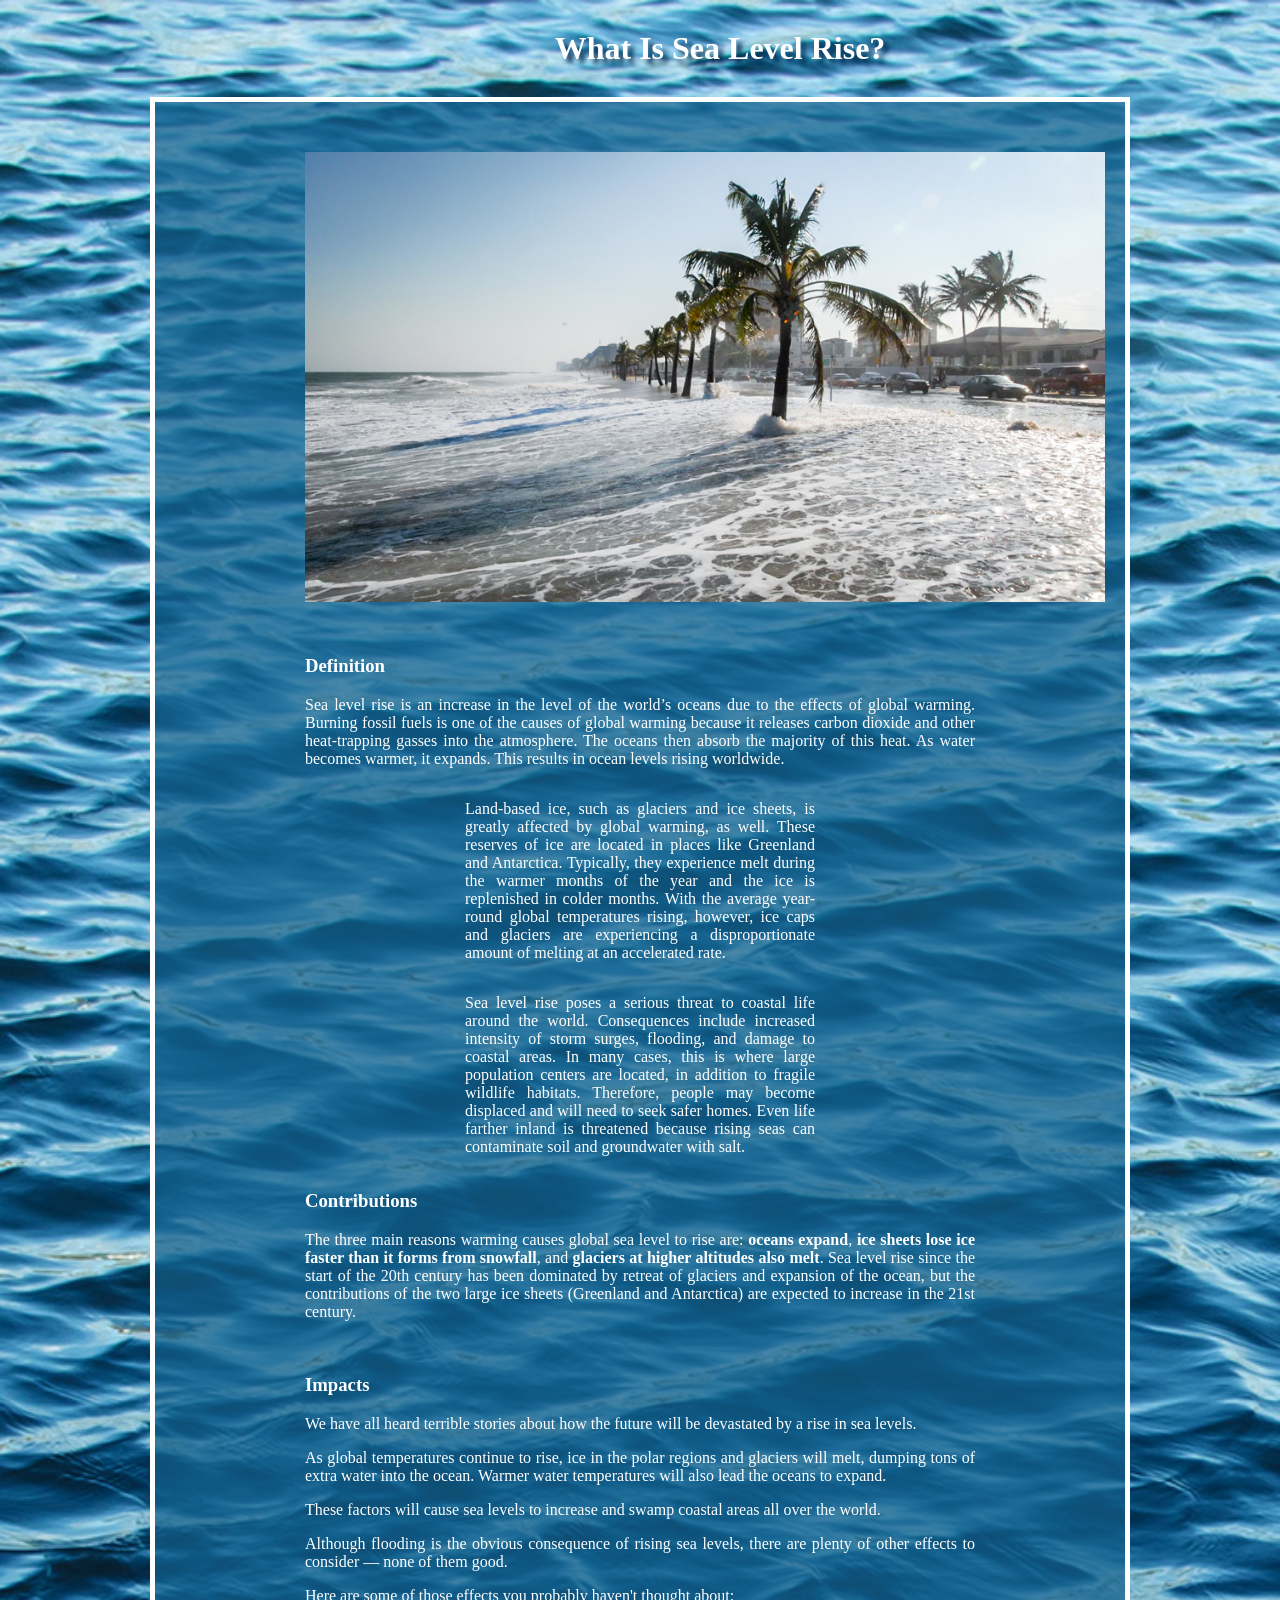
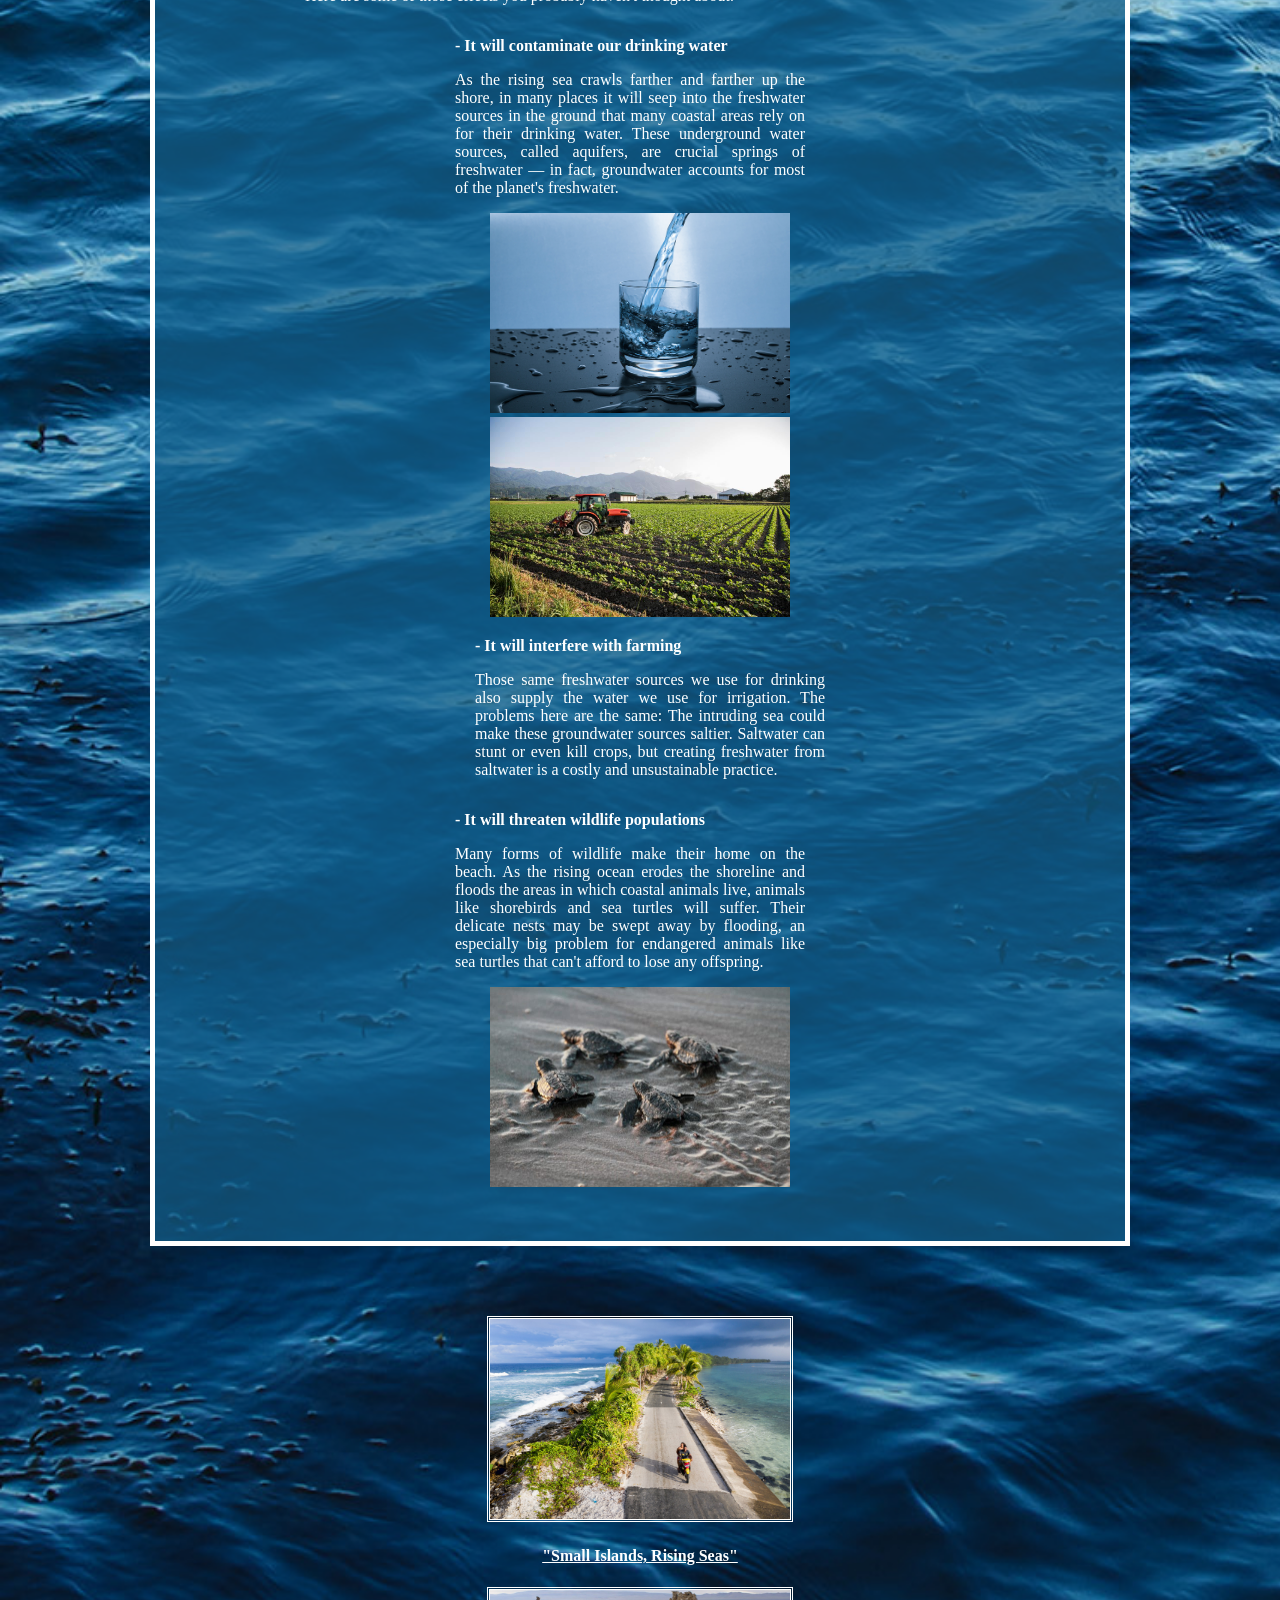
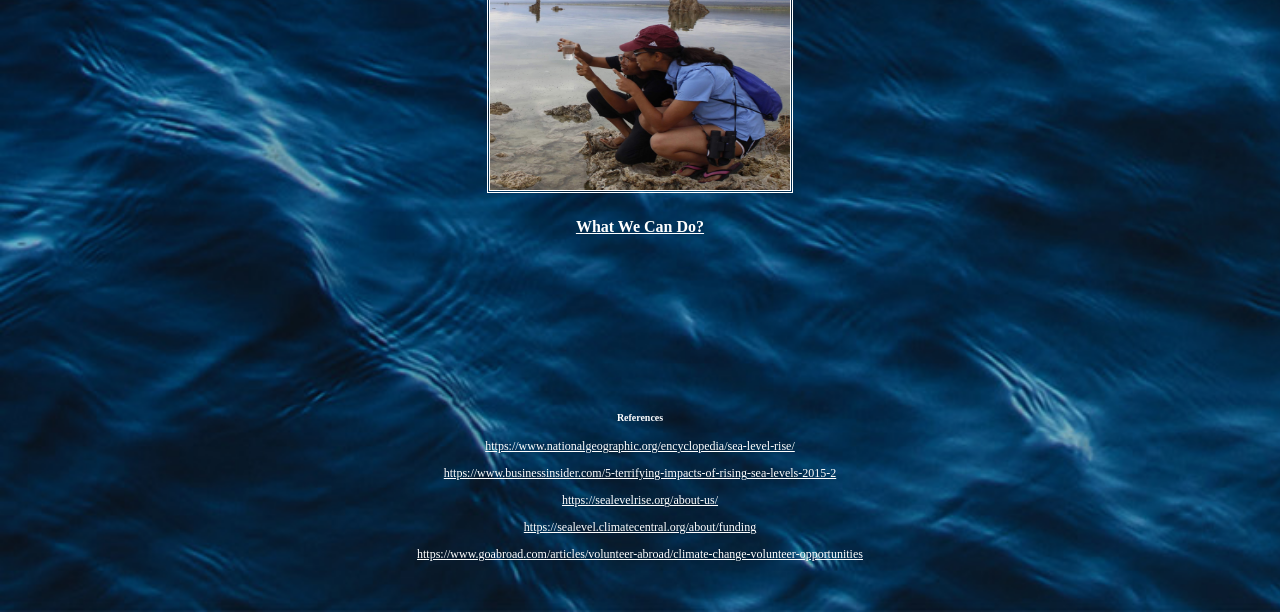
<file: index.html>
<!DOCTYPE html>
<html lang="en" dir="ltr">
  <head>
    <meta charset="utf-8">
    <title>Sea Level Rise</title>
    <link rel="stylesheet" type="text/css" href="style.css">
  </head>
  <body>
    <div class="heading">
      <h1>What Is Sea Level Rise?</h1>
    </div>
    <div class="content">
      <img class="image" src="sealevelrise2.jpeg" alt="a photo of sea level rise">
      <div class="sections">
        <h3>Definition</h3>
        <p>Sea level rise is an increase in the level of the world’s oceans due to the effects of global warming. Burning fossil fuels is one of the causes of global warming because it releases carbon dioxide and other heat-trapping gasses into the atmosphere. The oceans then absorb the majority of this heat. As water becomes warmer, it expands. This results in ocean levels rising worldwide.</p>
        <p class="def-p">Land-based ice, such as glaciers and ice sheets, is greatly affected by global warming, as well. These reserves of ice are located in places like Greenland and Antarctica. Typically, they experience melt during the warmer months of the year and the ice is replenished in colder months. With the average year-round global temperatures rising, however, ice caps and glaciers are experiencing a disproportionate amount of melting at an accelerated rate. </p>
        <p class="def-p">Sea level rise poses a serious threat to coastal life around the world. Consequences include increased intensity of storm surges, flooding, and damage to coastal areas. In many cases, this is where large population centers are located, in addition to fragile wildlife habitats. Therefore, people may become displaced and will need to seek safer homes. Even life farther inland is threatened because rising seas can contaminate soil and groundwater with salt. </p>
      </div>
      <br>
      <div class="sections">
        <h3>Contributions</h3>
        <p>The three main reasons warming causes global sea level to rise are: <strong>oceans expand</strong>, <strong>ice sheets lose ice faster than it forms from snowfall</strong>, and <strong>glaciers at higher altitudes also melt</strong>. Sea level rise since the start of the 20th century has been dominated by retreat of glaciers and expansion of the ocean, but the contributions of the two large ice sheets (Greenland and Antarctica) are expected to increase in the 21st century. </p>
      </div>
      <br>
      <div class="sections">
        <h3>Impacts</h3>
        <p>We have all heard terrible stories about how the future will be devastated by a rise in sea levels.</p>
        <p>As global temperatures continue to rise, ice in the polar regions and glaciers will melt, dumping tons of extra water into the ocean. Warmer water temperatures will also lead the oceans to expand.</p>
        <p>These factors will cause sea levels to increase and swamp coastal areas all over the world.</p>
        <p>Although flooding is the obvious consequence of rising sea levels, there are plenty of other effects to consider — none of them good.</p>
        <p>Here are some of those effects you probably haven't thought about:</p>
        <div class="impact1">
          <p><strong>- It will contaminate our drinking water</strong></p>
          <p>As the rising sea crawls farther and farther up the shore, in many places it will seep into the freshwater sources in the ground that many coastal areas rely on for their drinking water. These underground water sources, called aquifers, are crucial springs of freshwater — in fact, groundwater accounts for most of the planet's freshwater. </p>
        </div>
        <img class="imp-img" src="drinkingwater.jpeg" alt="a picture of drinking water">
        <br>
        <img class="imp-img" src="farming.jpeg" alt="a picture of farming">
        <div class="impact2">
          <p><strong>- It will interfere with farming</strong></p>
          <p>Those same freshwater sources we use for drinking also supply the water we use for irrigation. The problems here are the same: The intruding sea could make these groundwater sources saltier. Saltwater can stunt or even kill crops, but creating freshwater from saltwater is a costly and unsustainable practice.</p>
        </div>
        <br>
        <div class="impact1">
          <p><strong>- It will threaten wildlife populations</strong></p>
          <p>Many forms of wildlife make their home on the beach. As the rising ocean erodes the shoreline and floods the areas in which coastal animals live, animals like shorebirds and sea turtles will suffer. Their delicate nests may be swept away by flooding, an especially big problem for endangered animals like sea turtles that can't afford to lose any offspring. </p>
        </div>
        <img class="imp-img" src="wildlifee.jpeg" alt="a picture of baby sea turtles">
      </div>
    </div>

    <div class="more">
      <div class="islands">
        <img class="more-img" src="island.jpeg" alt="a pictured taken in an island">
        <h4><a href="islands.html">"Small Islands, Rising Seas"</a></h4>
      </div>
      <div class="organizations">
        <img class="more-img" src="organizations.jpeg" alt="a picture of volunteers">
        <h4><a href="organizations.html">What We Can Do?</a></h4>
      </div>
    </div>
    <br>
    <div class="reference">
      <h5>References</h5>
      <p><a href="https://www.nationalgeographic.org/encyclopedia/sea-level-rise/ ">https://www.nationalgeographic.org/encyclopedia/sea-level-rise/ </a></p>
      <p><a href="https://www.businessinsider.com/5-terrifying-impacts-of-rising-sea-levels-2015-2 ">https://www.businessinsider.com/5-terrifying-impacts-of-rising-sea-levels-2015-2 </a></p>
      <p><a href="https://sealevelrise.org/about-us/ ">https://sealevelrise.org/about-us/ </a></p>
      <p><a href="https://sealevel.climatecentral.org/about/funding ">https://sealevel.climatecentral.org/about/funding</a></p>
      <p><a href="https://www.goabroad.com/articles/volunteer-abroad/climate-change-volunteer-opportunities">https://www.goabroad.com/articles/volunteer-abroad/climate-change-volunteer-opportunities</a></p>
    </div>
  </body>
</html>
</file>
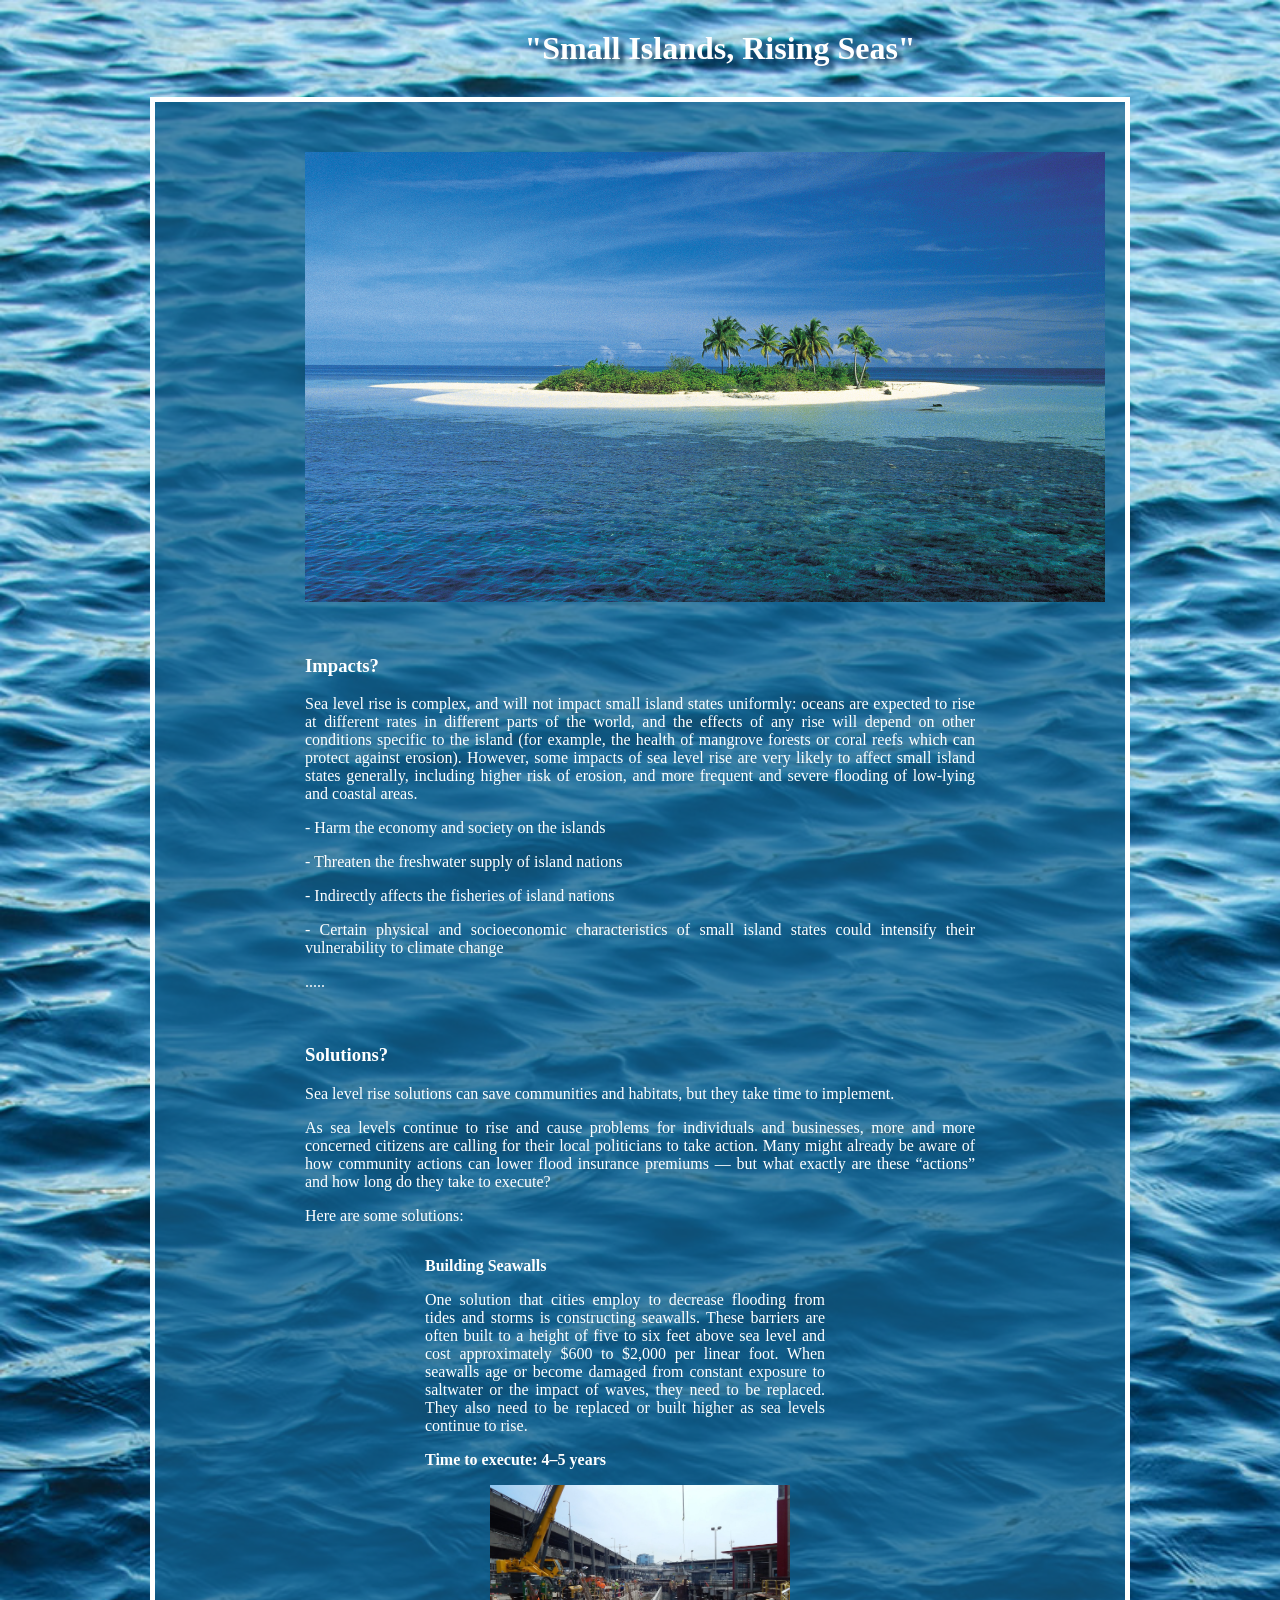
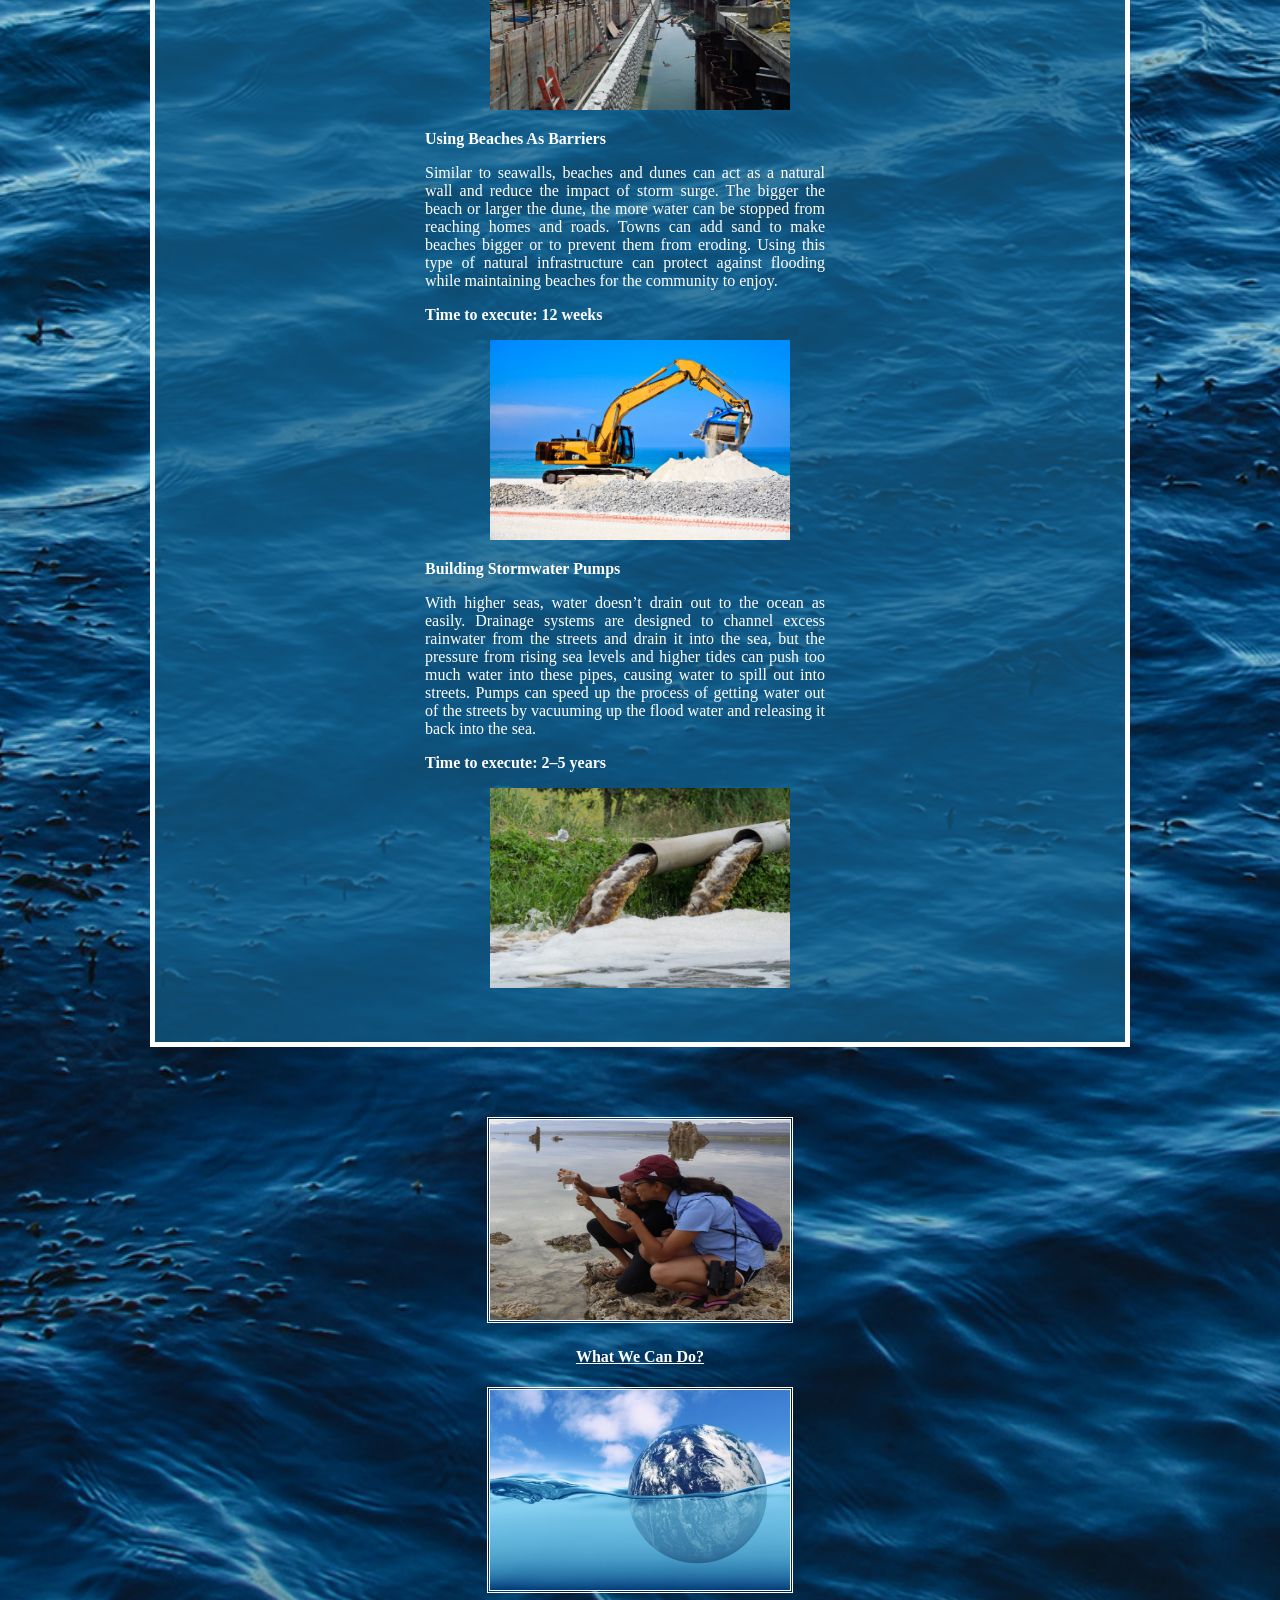
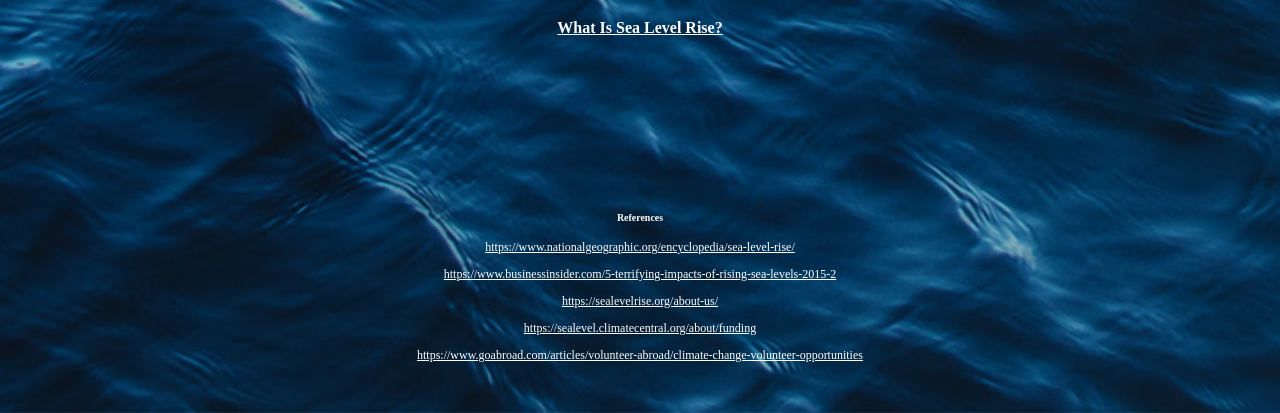
<file: islands.html>
<!DOCTYPE html>
<html lang="en" dir="ltr">
  <head>
    <meta charset="utf-8">
    <title>Sea Level Rise</title>
    <link rel="stylesheet" type="text/css" href="style.css">
  </head>
  <body>
    <div class="heading">
      <h1>"Small Islands, Rising Seas"</h1>
    </div>
    <div class="content">
      <img class="image" src="tuvalu1.jpeg" alt="a picture of Tuvalu">
      <div class="sections">
        <h3>Impacts?</h3>
        <p>Sea level rise is complex, and will not impact small island states uniformly: oceans are expected to rise at different rates in different parts of the world, and the effects of any rise will depend on other conditions specific to the island (for example, the health of mangrove forests or coral reefs which can protect against erosion). However, some impacts of sea level rise are very likely to affect small island states generally, including higher risk of erosion, and more frequent and severe flooding of low-lying and coastal areas.</p>
        <p>- Harm the economy and society on the islands</p>
        <p>- Threaten the freshwater supply of island nations</p>
        <p>- Indirectly affects the fisheries of island nations</p>
        <p>- Certain physical and socioeconomic characteristics of small island states could intensify their vulnerability to climate change</p>
        <p>.....</p>
      </div>
      <br>
      <div class="sections">
        <h3>Solutions?</h3>
        <p>Sea level rise solutions can save communities and habitats, but they take time to implement.</p>
        <p>As sea levels continue to rise and cause problems for individuals and businesses, more and more concerned citizens are calling for their local politicians to take action. Many might already be aware of how community actions can lower flood insurance premiums — but what exactly are these “actions” and how long do they take to execute?</p>
        <p>Here are some solutions:</p>
        <div class="solutions">
          <p><strong>Building Seawalls</strong></p>
          <p>One solution that cities employ to decrease flooding from tides and storms is constructing seawalls. These barriers are often built to a height of five to six feet above sea level and cost approximately $600 to $2,000 per linear foot. When seawalls age or become damaged from constant exposure to saltwater or the impact of waves, they need to be replaced. They also need to be replaced or built higher as sea levels continue to rise.</p>
          <p><strong>Time to execute: 4–5 years</strong></p>
        </div>
        <img class="imp-img" src="solution1.jpeg" alt="a picture of Building Seawalls">
        <div class="solutions">
          <p><strong>Using Beaches As Barriers</strong></p>
          <p>Similar to seawalls, beaches and dunes can act as a natural wall and reduce the impact of storm surge. The bigger the beach or larger the dune, the more water can be stopped from reaching homes and roads. Towns can add sand to make beaches bigger or to prevent them from eroding. Using this type of natural infrastructure can protect against flooding while maintaining beaches for the community to enjoy.</p>
          <p><strong>Time to execute: 12 weeks</strong></p>
        </div>
        <img class="imp-img" src="solution2.jpeg" alt="a picture of Using Beaches As Barriers">
        <div class="solutions">
          <p><strong>Building Stormwater Pumps</strong></p>
          <p>With higher seas, water doesn’t drain out to the ocean as easily. Drainage systems are designed to channel excess rainwater from the streets and drain it into the sea, but the pressure from rising sea levels and higher tides can push too much water into these pipes, causing water to spill out into streets. Pumps can speed up the process of getting water out of the streets by vacuuming up the flood water and releasing it back into the sea.</p>
          <p><strong>Time to execute: 2–5 years</strong></p>
        </div>
        <img class="imp-img" src="solution3.jpeg" alt="a picture of Stormwater Pumps">
      </div>
    </div>

    <div class="more">
      <div class="organizations">
        <img class="more-img" src="organizations.jpeg" alt="a picture of volunteers">
        <h4><a href="organizations.html">What We Can Do?</a></h4>
      </div>
      <div class="home">
        <img class="more-img" src="submergedearth.jpeg" alt="a picture of the submerged earth">
        <h4><a href="index.html">What Is Sea Level Rise?</a></h4>
      </div>
    </div>
    <br>
    <div class="reference">
      <h5>References</h5>
      <p><a href="https://www.nationalgeographic.org/encyclopedia/sea-level-rise/ ">https://www.nationalgeographic.org/encyclopedia/sea-level-rise/ </a></p>
      <p><a href="https://www.businessinsider.com/5-terrifying-impacts-of-rising-sea-levels-2015-2 ">https://www.businessinsider.com/5-terrifying-impacts-of-rising-sea-levels-2015-2 </a></p>
      <p><a href="https://sealevelrise.org/about-us/ ">https://sealevelrise.org/about-us/ </a></p>
      <p><a href="https://sealevel.climatecentral.org/about/funding ">https://sealevel.climatecentral.org/about/funding</a></p>
      <p><a href="https://www.goabroad.com/articles/volunteer-abroad/climate-change-volunteer-opportunities">https://www.goabroad.com/articles/volunteer-abroad/climate-change-volunteer-opportunities</a></p>
    </div>
  </body>
</html>
</file>
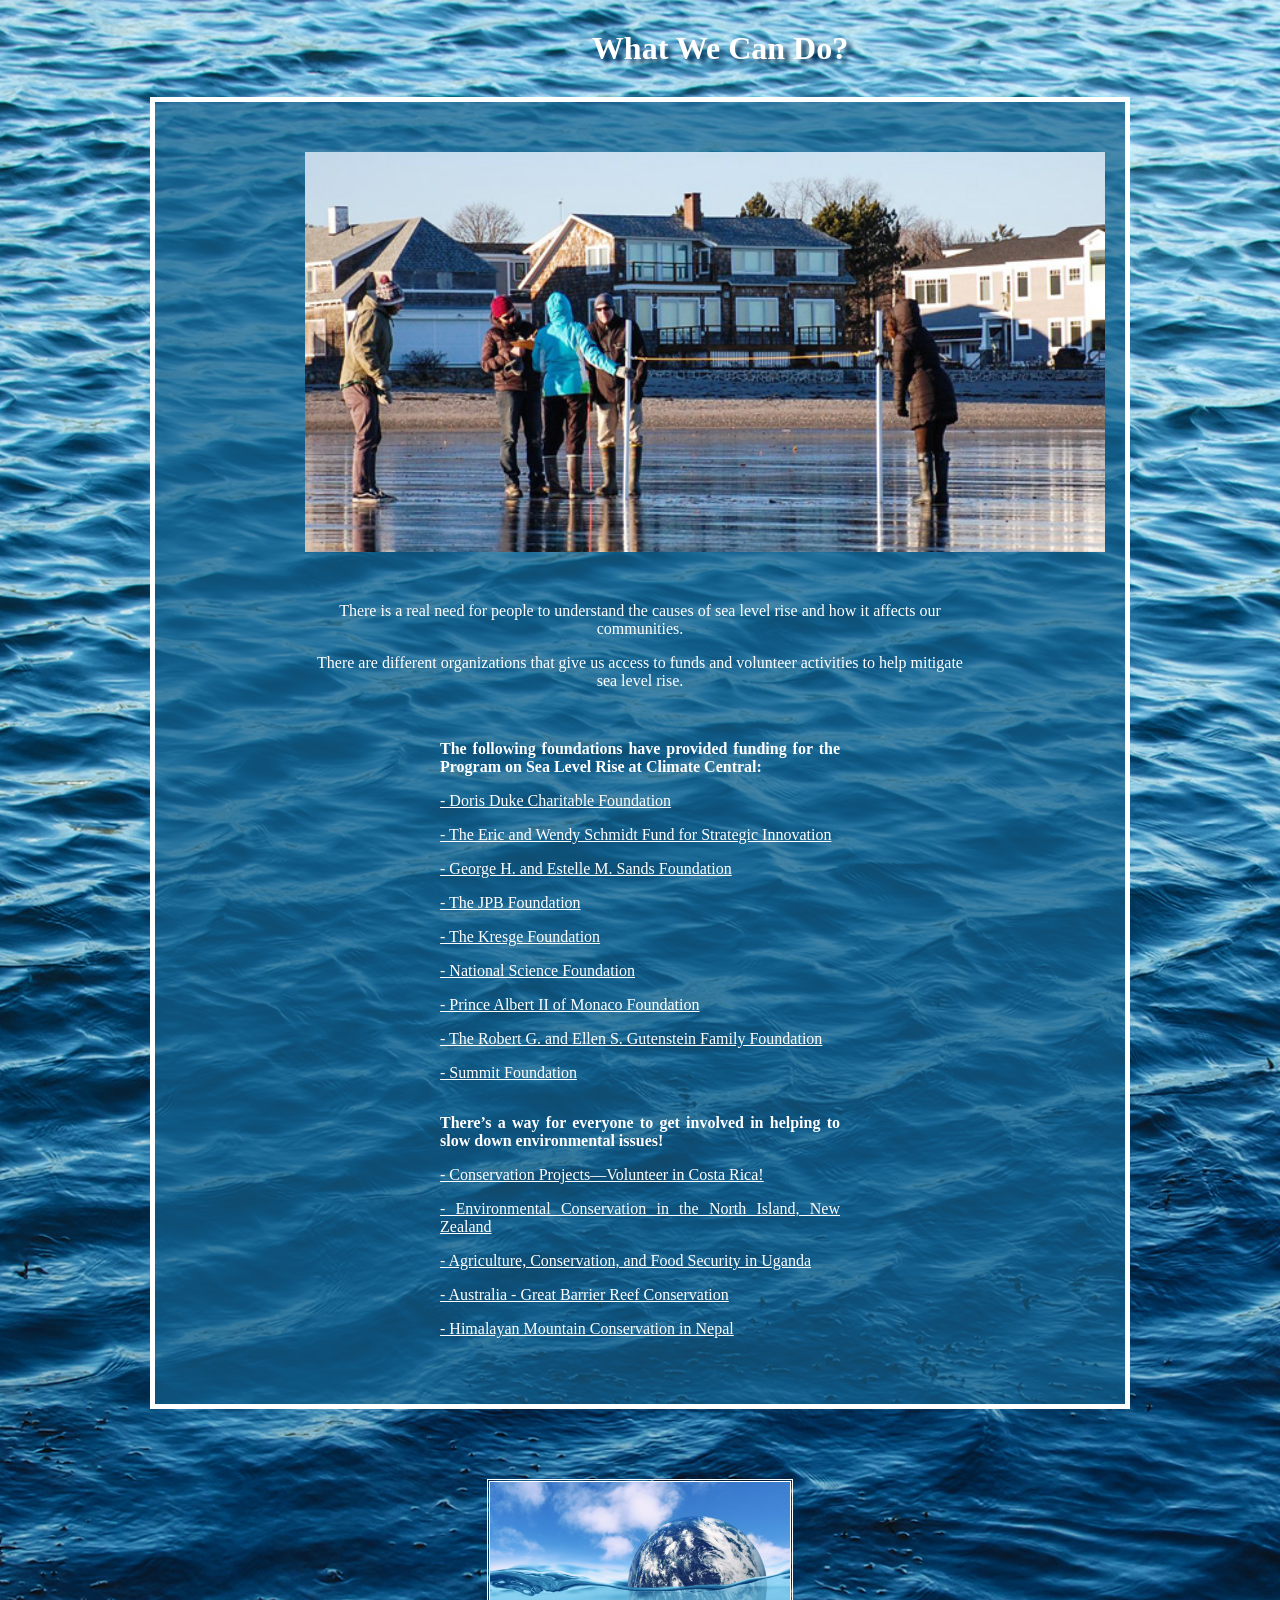
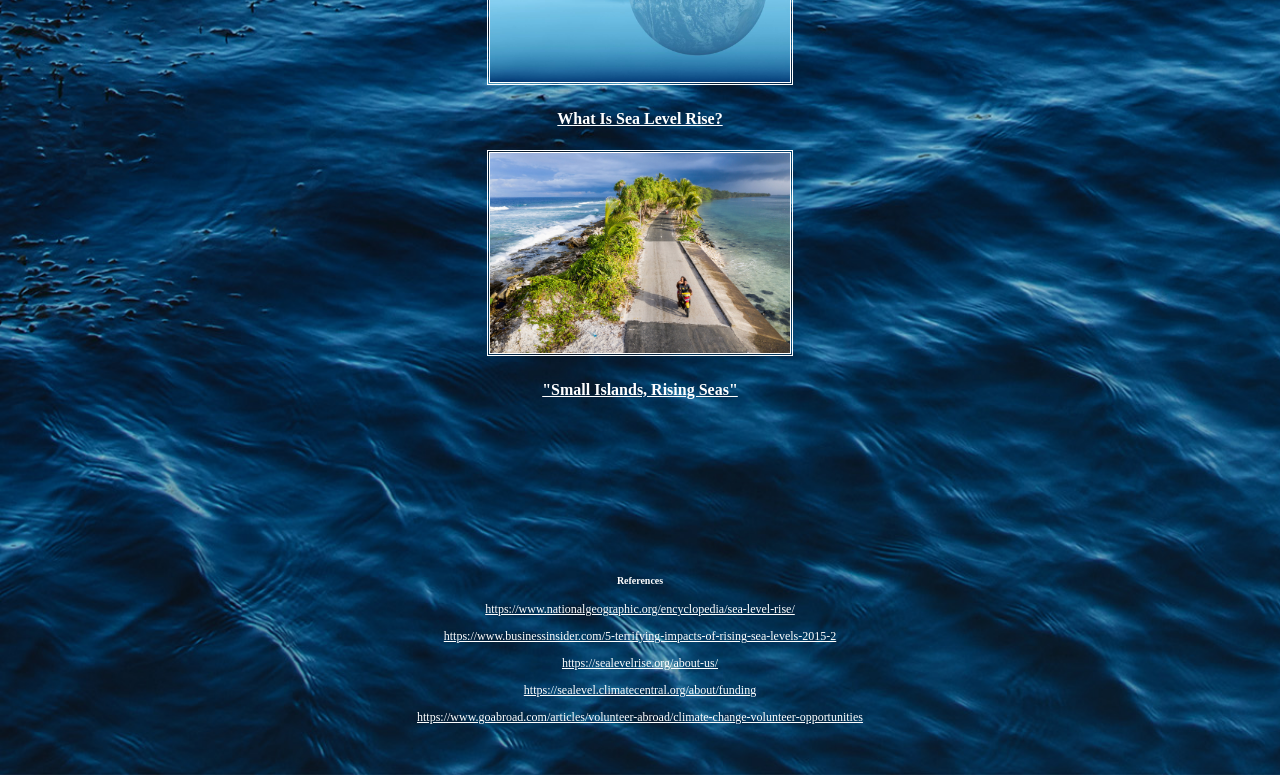
<file: organizations.html>
<!DOCTYPE html>
<html lang="en" dir="ltr">
  <head>
    <meta charset="utf-8">
    <title>Sea Level Rise</title>
    <link rel="stylesheet" type="text/css" href="style.css">
  </head>
  <body>
    <div class="heading">
      <h1>What We Can Do?</h1>
    </div>
    <div class="content">
      <img class="image" src="volunteers.jpeg" alt="a picture of volunteers working">
      <p>There is a real need for people to understand the causes of sea level rise and how it affects our communities.</p>
      <p>There are different organizations that give us access to funds and volunteer activities to help mitigate sea level rise.</p>
      <br>
      <div class="sections">
        <div class="organizations">
          <p><strong>The following foundations have provided funding for the Program on Sea Level Rise at Climate Central:</strong></p>
          <p><a href="https://www.ddcf.org/">- Doris Duke Charitable Foundation</a></p>
          <p><a href="https://tsffoundation.org/about/">- The Eric and Wendy Schmidt Fund for Strategic Innovation</a></p>
          <p><a href="https://fconline.foundationcenter.org/fdo-grantmaker-profile/?key=SAND123">- George H. and Estelle M. Sands Foundation   </a></p>
          <p><a href="https://www.jpbfoundation.org/">- The JPB Foundation</a></p>
          <p><a href="https://kresge.org/">- The Kresge Foundation</a></p>
          <p><a href="https://www.nsf.gov/">- National Science Foundation</a></p>
          <p><a href="https://www.fpa2.org/en/index">- Prince Albert II of Monaco Foundation</a></p>
          <p><a href="https://fconline.foundationcenter.org/fdo-grantmaker-profile/?key=GUTE002">- The Robert G. and Ellen S. Gutenstein Family Foundation</a></p>
          <p><a href="https://summitfoundation.org/">- Summit Foundation</a></p>
        </div>
        <br>
        <div class="organizations">
          <p><strong>There’s a way for everyone to get involved in helping to slow down environmental issues!</strong></p>
          <p><a href="https://www.goabroad.com/providers/maximo-nivel/programs/conservation-projects-volunteer-in-costa-rica!-51007">- Conservation Projects—Volunteer in Costa Rica!</a></p>
          <p><a href="https://www.goabroad.com/providers/kaya-responsible-travel/programs/environmental-conservation-in-the-north-island-new-zealand-115176">- Environmental Conservation in the North Island, New Zealand </a></p>
          <p><a href="https://www.goabroad.com/providers/the-real-uganda-1/programs/agriculture-conservation-and-food-security-in-uganda-156052">- Agriculture, Conservation, and Food Security in Uganda</a></p>
          <p><a href="https://www.goabroad.com/providers/goeco-top-volunteer-organization/programs/australia-great-barrier-reef-conservation-131082">- Australia - Great Barrier Reef Conservation </a></p>
          <p><a href="https://www.goabroad.com/providers/projects-abroad/programs/himalayan-mountain-conservation-in-nepal-projects-abroad-127007">- Himalayan Mountain Conservation in Nepal </a></p>
        </div>
      </div>
    </div>

    <div class="more">
      <div class="home">
        <img class="more-img" src="submergedearth.jpeg" alt="a picture of the submerged earth">
        <h4><a href="index.html">What Is Sea Level Rise?</a></h4>
      </div>
      <div class="islands">
        <img class="more-img" src="island.jpeg" alt="a pictured taken in an island">
        <h4><a href="islands.html">"Small Islands, Rising Seas"</a></h4>
      </div>
    </div>
    <br>
    <div class="reference">
      <h5>References</h5>
      <p><a href="https://www.nationalgeographic.org/encyclopedia/sea-level-rise/ ">https://www.nationalgeographic.org/encyclopedia/sea-level-rise/ </a></p>
      <p><a href="https://www.businessinsider.com/5-terrifying-impacts-of-rising-sea-levels-2015-2 ">https://www.businessinsider.com/5-terrifying-impacts-of-rising-sea-levels-2015-2 </a></p>
      <p><a href="https://sealevelrise.org/about-us/ ">https://sealevelrise.org/about-us/ </a></p>
      <p><a href="https://sealevel.climatecentral.org/about/funding ">https://sealevel.climatecentral.org/about/funding</a></p>
      <p><a href="https://www.goabroad.com/articles/volunteer-abroad/climate-change-volunteer-opportunities">https://www.goabroad.com/articles/volunteer-abroad/climate-change-volunteer-opportunities</a></p>
    </div>
  </body>
</html>
</file>
<file: style.css>
body {
  margin:0px;
  background-image:url(seawave3.jpg);
  background-repeat: no-repeat;
  background-size: cover;
}

.heading {
  display: block;
  text-align: center;
  color: white;
  width: 1440px;
  font-family: Impact;
  text-shadow: 5px 5px 5px #032f54;
  margin-top: 30px;
  margin-bottom: 30px;
}

.content {
  background-color: rgba(19, 96, 140, 0.7);
  margin: 0px 150px 50px 150px;
  padding: 50px 150px 50px 150px;
  border-style: solid;
  border-color: white;
  border-width: 5px;
  color: white;
  text-align: center;
  font-family: Tahoma;
}

.image {
  width: 800px;
  margin-bottom: 30px;
}

.more {
  margin: 0px 150px 50px 150px;
  padding: 20px 150px 50px 150px;
  font-family: Tahoma;
  color: white;
  text-align: center;
}

.islands, .organizations, .home {
  display: inline-block;
  width: 350px;
  margin:0px 20px 0px 20px;
}

a, a:default, a:visited {
  color: white
}

a:active, a:hover {
  color: #6b98c2;
}

.more-img {
  width: 300px;
  height: 200px;
  border: 3px double white;
}

.sections {
  text-align: justify;
  color: white;
  width: 900px;
  margin: 0px;
  display: contents;
}

.reference {
  margin: 0px 150px 50px 150px;
  padding: 20px 150px 0px 150px;
  font-family: Tahoma;
  color: white;
  text-align: center;
  font-size: 12px;
}

/*index.html*/
.def-p {
  text-align: justify;
  display: inline-block;
  margin-left: 20px;
  margin-right: 20px;
  width: 350px;
}

.impact1 {
  display: inline-block;
  margin-left: 20px;
  margin-right: 40px;
  width: 350px;
}

.impact2 {
  display: inline-block;
  margin-left: 40px;
  margin-right: 20px;
  width: 350px;
}

.imp-img {
  display: inline-block;
  width: 300px;
}

/*islands.html*/
.solutions {
  display: inline-block;
  width: 400px;
  margin-right: 30px;
}

/*organization.html*/

.organizations {
  display: inline-block;
  width: 400px;
  margin: 0px 20px 0px 20px;
}
</file>
